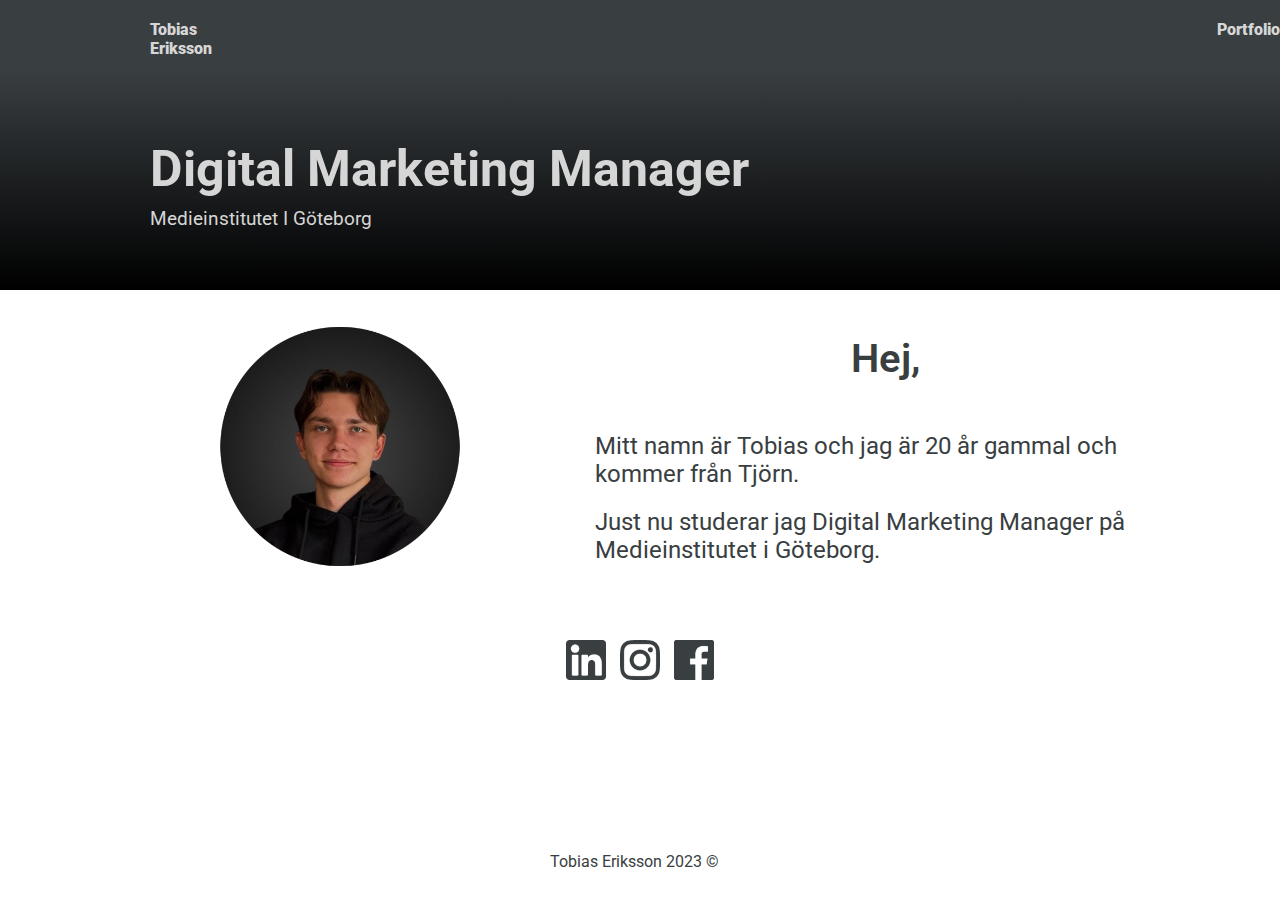
<file: index.html>
<!DOCTYPE html>
<html lang="en">
<head>
    <meta charset="UTF-8">
    <meta name="viewport" content="width=device-width, initial-scale=1.0">
    <title>Tobias Eriksson</title>
    <link rel="stylesheet" href="style.css">
    <link rel="preconnect" href="https://fonts.googleapis.com">
    <link rel="preconnect" href="https://fonts.gstatic.com" crossorigin>
    <link href="https://fonts.googleapis.com/css2?family=Roboto:wght@100;400;900&display=swap" rel="stylesheet">
    <!-- Google tag (gtag.js) -->
<script async src="https://www.googletagmanager.com/gtag/js?id=G-7N7G8NTQK6"></script>
<script>
  window.dataLayer = window.dataLayer || [];
  function gtag(){dataLayer.push(arguments);}
  gtag('js', new Date());

  gtag('config', 'G-7N7G8NTQK6');
</script>
</head> 
<body>
    <header>
        <div class="pageTitle">
            <a href="index.html">Tobias Eriksson</a>
        </div>
        <div class="hTitle">
            <a href="https://grape-seabass-bzax.squarespace.com">Portfolio</a>
        </div>
    </header>

    <main>
        <div>
            <div class="item2">
            <h1>Digital Marketing Manager</h1>
            <h3>Medieinstitutet I Göteborg</h3>
        </div>

        <div class="profilbild">
        <img src="Bilder/profilbild.png" style="width: 300px; height: 300px; " class="center">
    
        <div class="item">
            <h2 class="rubrik">Hej,</h2>
            <h2 class="undertext">Mitt namn är Tobias och jag är 20 år gammal och kommer från Tjörn.</h2>
            <h2 class="undertext">Just nu studerar jag Digital Marketing Manager på Medieinstitutet i Göteborg.</h2>
        </div>  
        </div>
    
        <div class="item3">
            <a href="https://www.linkedin.com/in/tobias-eriksson1/" target="_blank" class="social-icon">
                <img src="Bilder/174857copy.png" alt="Linkedin">
            </a>

            <a href="https://www.instagram.com" target="_blank" class="social-icon">
                <img src="Bilder/instalogo.png" alt="Instagram" class="sI1">
            </a>

            <a href="https://www.facebook.com" target="_blank" class="social-icon">
                <img src="Bilder/facebooklogo.png" alt="Facebook" class="sI1">
            </a>

        
        </div>


        <footer>
            <div class="footer">Tobias Eriksson 2023 ©</div>
        </footer>
    </main>
</body>
</html>
</file>
<file: style.css>
body {
    background-color: white;
    font-family: 'Roboto', sans-serif;
    margin: 0px;
}

header {
    height: 30px;
    position: absolute;
    top: 0;
    left: 0;
    background-color: #393e41;
    color: #D7D6D6; 
    width: 100%;
    padding-top: 20px;
    padding-bottom: 20px;
    display: flex;
}

.social-icon img {
    width: 40px;
    height: 40px;
    transition: .2s ease-in-out;
}

.social-icon img:hover {
    transform: scale(1.5);
}

main {
    margin-top: 70px;
}

.item {
    padding: 5px;
    margin: 0px;
    text-align: left;
    border-radius: 25px;
    display: block;
    margin-left: 100px;
    margin-right: 100px;
    margin-bottom: 40px;
    margin-top: 40px;
    
}

.item2 {

    height: 200px;
    background: rgb(0,0,0);
    background: -moz-linear-gradient(0deg, rgba(0,0,0,1) 0%, rgba(57,62,65,1) 100%);
    background: -webkit-linear-gradient(0deg, rgba(0,0,0,1) 0%, rgba(57,62,65,1) 100%);
    background: linear-gradient(0deg, rgba(0,0,0,1) 0%, rgba(57,62,65,1) 100%);
    filter: progid:DXImageTransform.Microsoft.gradient(startColorstr="#000000",endColorstr="#393e41",GradientType=1);
    padding: 0px;
    margin: 0px;
    text-align: center;
    display: block;
    margin-left: auto;
    margin-right: auto;
    margin-bottom: 0px;
    padding-top: 20px;
}

.item3 {
    text-align: center;
    width: 1400;
    height: 200px;
    background-color: #ffffff;
    margin-top: 50px;
}

p {
    color: #393e41;
    font-weight: 800;
    font-size: 30px;
}

a {
    color:  #D7D6D6;
    text-decoration: none;

}

.center {
display: block;
margin-left: 190px;
margin-right: auto;
width: 50%;

}

.pageTitle {
    font-weight: 900;
    margin-left: 150px;
}

.footer {
    color: rgb(57, 62, 65);
    text-align: center;
    background-color: white;
    height: 25px;
    padding-top: 12px;
    padding-right: 12px;
    margin-bottom: 0px;
}

.profilbild {
    background-color: #ffffff;
    display: flex;
    width: 100%;
    height: 300px;
    margin-left: 0px;
    margin-right: 0px;
    
}

h1 {
    color: #D7D6D6;
    text-align: left;
    margin-left: 150px;
    margin-top: 50px;
    margin-bottom: 0;
    font-size: 50px;
}

h2 {
    color: rgb(57, 62, 65);
}

h3 {
    color: #D7D6D6;
    text-align: left;
    margin-left: 150px;
    margin-top: 10px;
    margin-bottom: 0;
    font-weight: 400;
}

.undertext {
    color: rgb(57, 62, 65);
    font-weight: 400;
}

.rubrik {
    text-align: center;
    font-size: 40px;
    margin-bottom: 50px;
    margin-top: 0px;
    font-weight: 600;
}

.sI1 {
    margin-left: 10px;
}

.kontaktSida {
    text-align: center;
}

.kontaktInfo {
    text-align: center;
    font-weight: 400;
}

.hTitle {
    margin-left: 980px;
    font-weight: 900;
}
</file>
